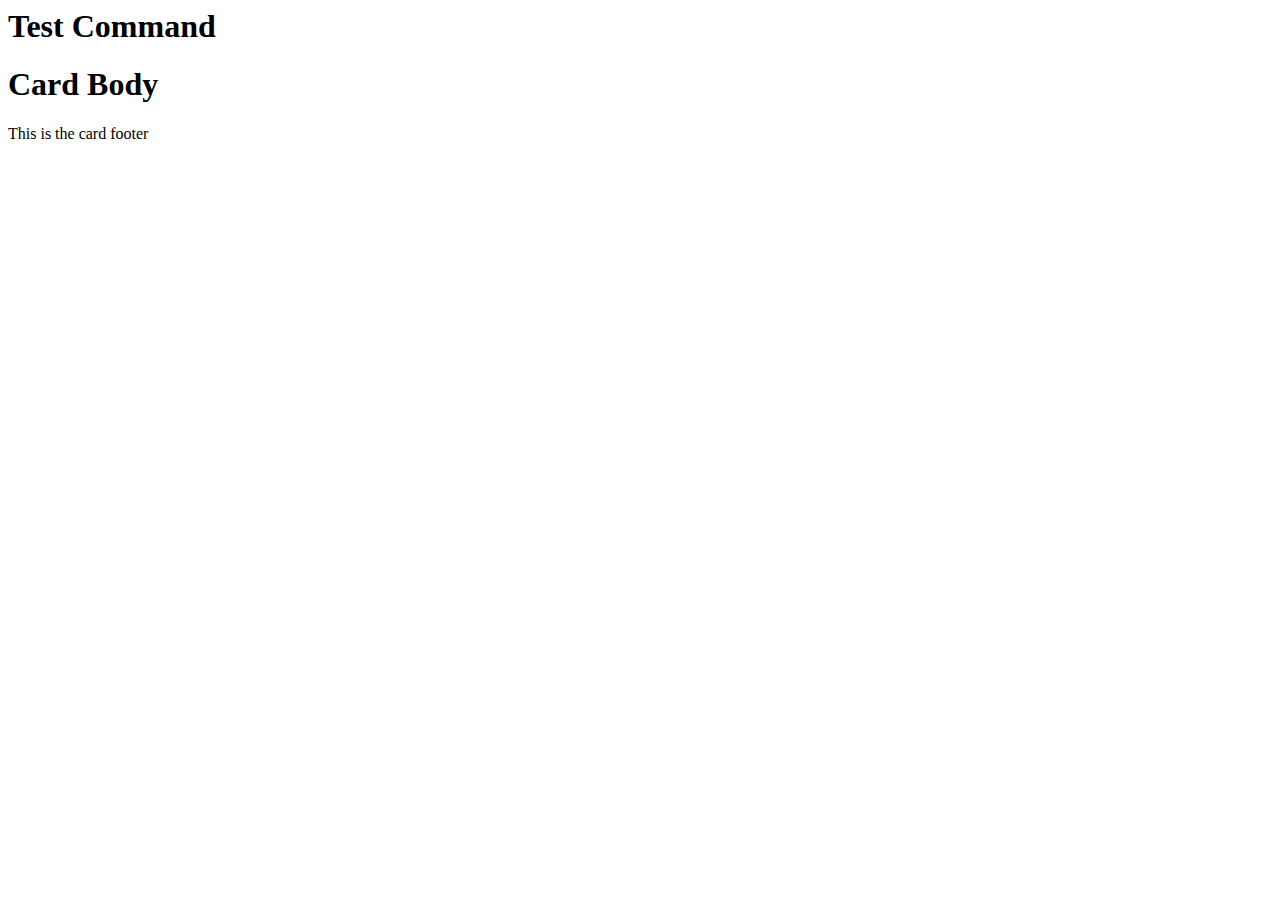
<file: index.html>
<html lang="en">
<head>
    <meta charset="UTF-8">
    <meta http-equiv="X-UA-Compatible" content="IE=edge">
    <meta name="viewport" content="width=device-width, initial-scale=1.0">
    <title>Git Test Command</title>
</head>
<body>
    <h1>Test Command</h1>
    <div class="container">
        <div class="card">
            <h1>Card Body</h1>
        </div>
        <div class="card-footer">
            <p>This is the card footer</p>
        </div>
    </div>
</body>
</html>
</file>
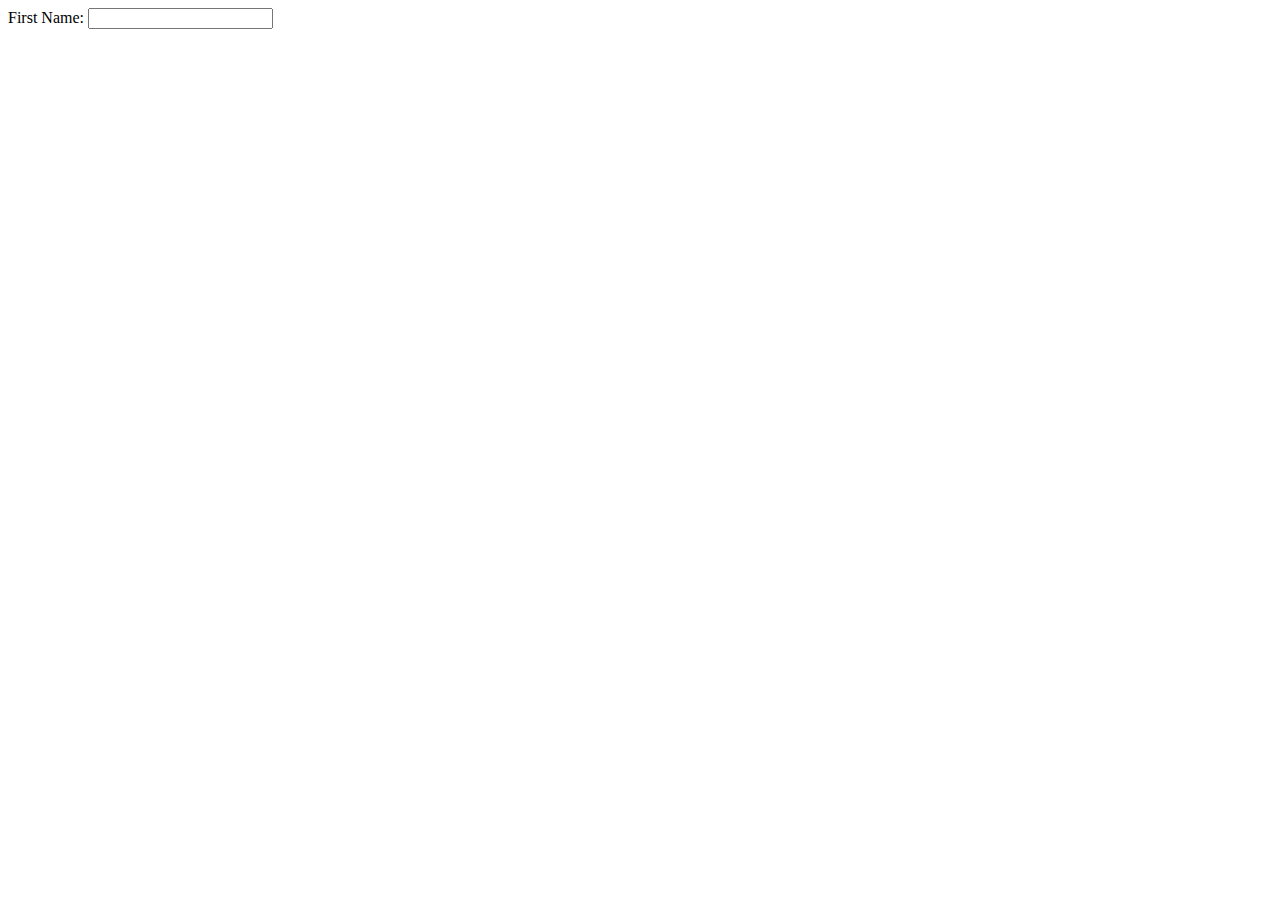
<file: signup.html>
<!DOCTYPE html>
<html lang="en">
<head>
    <meta charset="UTF-8">
    <meta http-equiv="X-UA-Compatible" content="IE=edge">
    <meta name="viewport" content="width=device-width, initial-scale=1.0">
    <title>Sign Up Form</title>
</head>
<body>
    <form action="">
        <div class="form-group">
            <label for="firstName">First Name: 
                <input type="text" name="firstName" id="firstName">
            </label>
        </div>
    </form>
</body>
</html>
</file>
